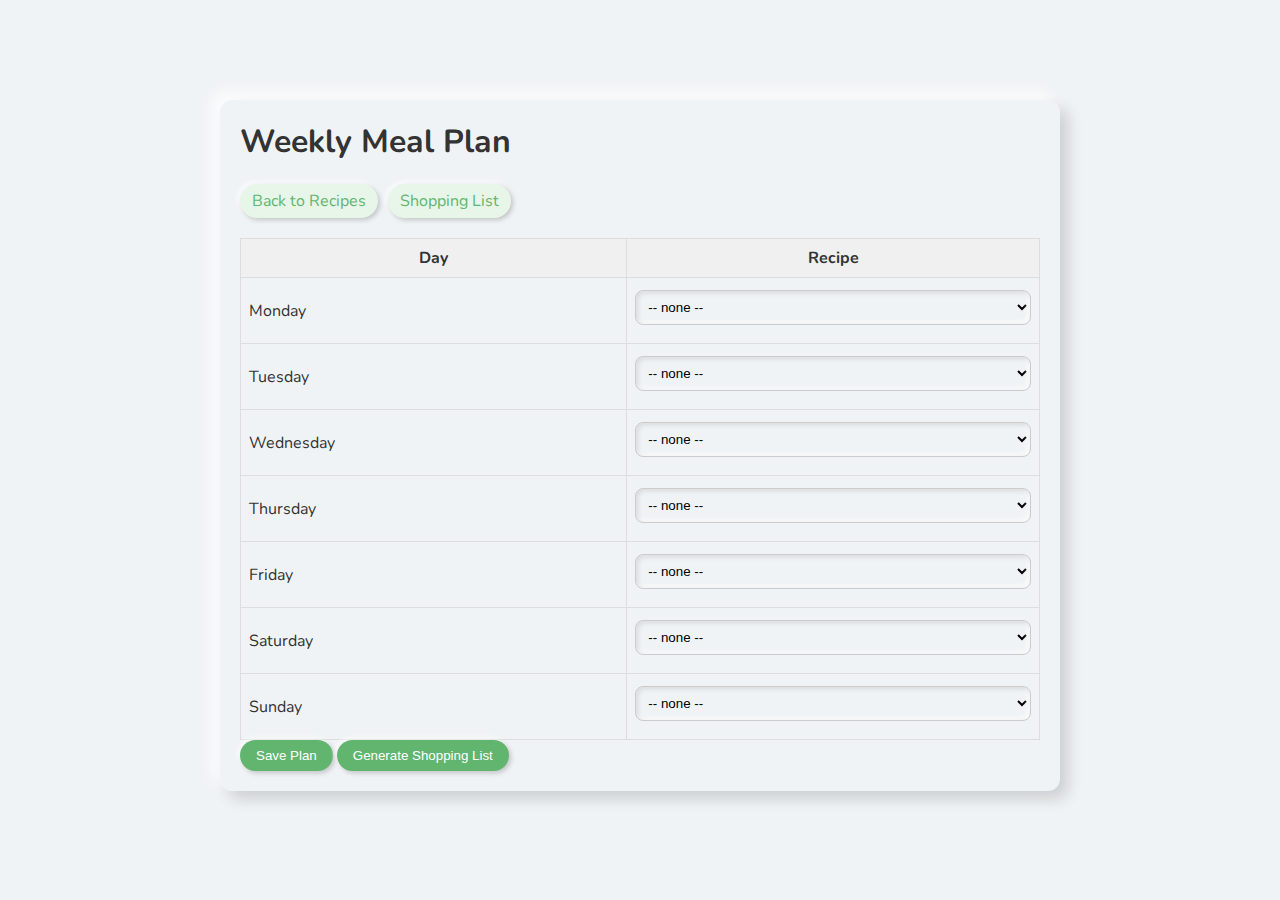
<file: webapp/mealplan.html>
<!DOCTYPE html>
<html lang="en">
<head>
    <meta charset="UTF-8">
    <meta name="viewport" content="width=device-width, initial-scale=1.0">
    <title>Weekly Meal Plan</title>
    <link rel="preconnect" href="https://fonts.googleapis.com">
    <link rel="preconnect" href="https://fonts.gstatic.com" crossorigin>
    <link href="https://fonts.googleapis.com/css2?family=Nunito:wght@400;700&display=swap" rel="stylesheet">
    <link rel="stylesheet" href="https://cdnjs.cloudflare.com/ajax/libs/font-awesome/6.4.0/css/all.min.css">
    <link rel="stylesheet" href="styles.css">
</head>
<body>

    <div class="container">
        <h1>Weekly Meal Plan</h1>
        <nav>
            <a href="index.html">Back to Recipes</a>
            <a href="shoppinglist.html">Shopping List</a>
        </nav>
        <table id="meal-plan">
            <thead>
                <tr><th>Day</th><th>Recipe</th></tr>
            </thead>
            <tbody>
                <tr><td>Monday</td><td><select data-day="mon"></select></td></tr>
                <tr><td>Tuesday</td><td><select data-day="tue"></select></td></tr>
                <tr><td>Wednesday</td><td><select data-day="wed"></select></td></tr>
                <tr><td>Thursday</td><td><select data-day="thu"></select></td></tr>
                <tr><td>Friday</td><td><select data-day="fri"></select></td></tr>
                <tr><td>Saturday</td><td><select data-day="sat"></select></td></tr>
                <tr><td>Sunday</td><td><select data-day="sun"></select></td></tr>
            </tbody>
        </table>
        <button id="save-plan">Save Plan</button>
        <button id="open-list">Generate Shopping List</button>
    </div>


    <script src="app.js"></script>
    <script>
        const selects = document.querySelectorAll('select');
        const recipes = getAllRecipes();
        selects.forEach(sel => {
            sel.innerHTML = '<option value="">-- none --</option>' + recipes.map(r => `<option value="${r.id}">${r.name}</option>`).join('');
        });
        loadMealPlan();
        document.getElementById('save-plan').onclick = function(){
            const plan = {};
            selects.forEach(sel => { plan[sel.dataset.day] = sel.value; });
            localStorage.setItem('mealPlan', JSON.stringify(plan));
            alert('Meal plan saved');
        };
        document.getElementById('open-list').onclick = function(){
            window.location.href = 'shoppinglist.html';
        };
        function loadMealPlan(){
            const plan = JSON.parse(localStorage.getItem('mealPlan') || '{}');
            selects.forEach(sel => { sel.value = plan[sel.dataset.day] || ''; });
        }
    </script>
</body>
</html>
</file>
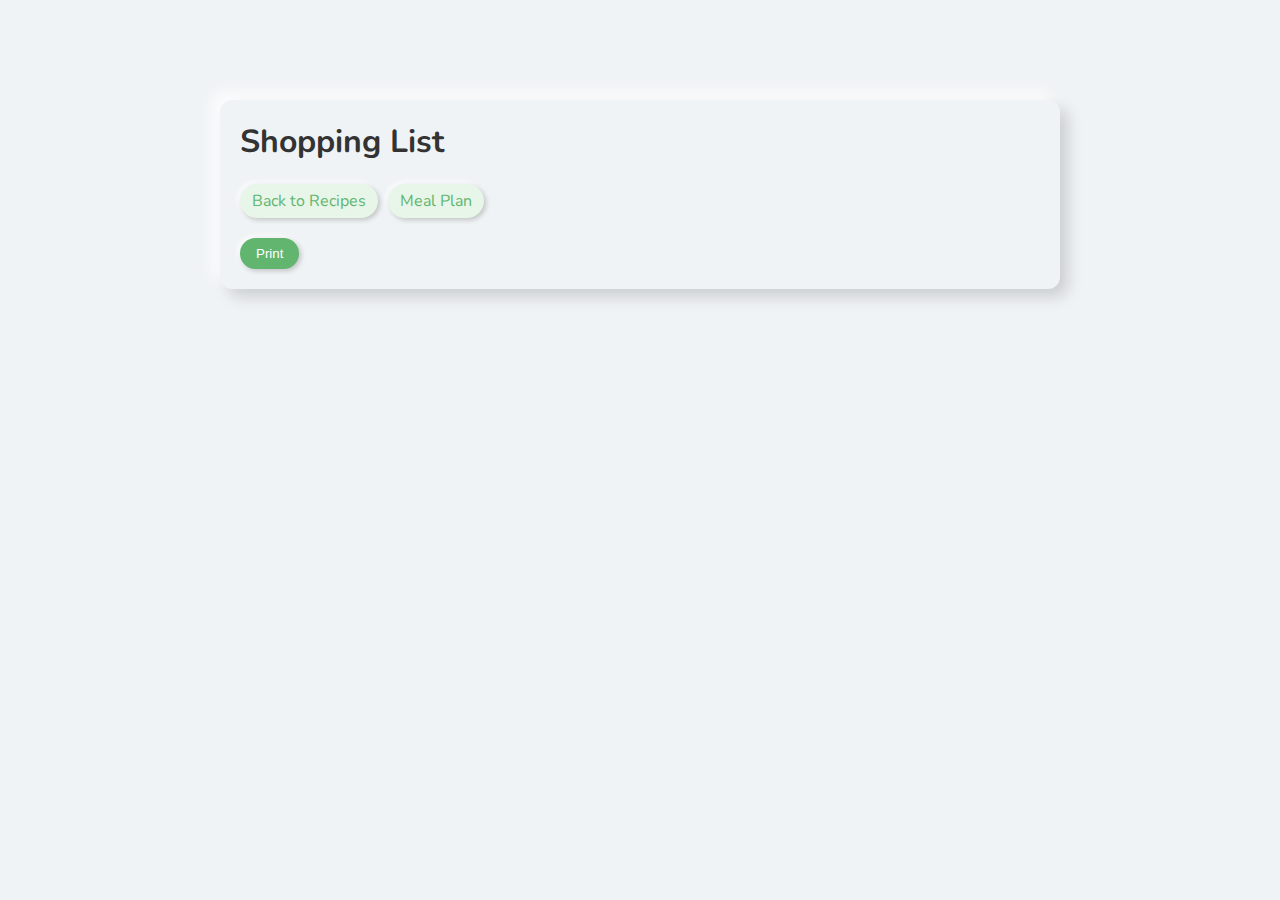
<file: webapp/shoppinglist.html>
<!DOCTYPE html>
<html lang="en">
<head>
    <meta charset="UTF-8">
    <meta name="viewport" content="width=device-width, initial-scale=1.0">
    <title>Shopping List</title>
    <link rel="preconnect" href="https://fonts.googleapis.com">
    <link rel="preconnect" href="https://fonts.gstatic.com" crossorigin>
    <link href="https://fonts.googleapis.com/css2?family=Nunito:wght@400;700&display=swap" rel="stylesheet">
    <link rel="stylesheet" href="https://cdnjs.cloudflare.com/ajax/libs/font-awesome/6.4.0/css/all.min.css">
    <link rel="stylesheet" href="styles.css">
</head>
<body>
    <div class="container">
        <h1>Shopping List</h1>
        <nav>
            <a href="index.html">Back to Recipes</a>
            <a href="mealplan.html">Meal Plan</a>
        </nav>
        <ul id="shopping-list"></ul>
        <button id="print">Print</button>
    </div>

    <script src="app.js"></script>
    <script>
        const plan = JSON.parse(localStorage.getItem('mealPlan') || '{}');
        const list = document.getElementById('shopping-list');
        const pantry = getPantry().map(i => i.name.toLowerCase());
        let ingredients = [];
        Object.values(plan).forEach(id => {
            const r = getRecipe(id);
            if(r){
                ingredients = ingredients.concat(r.ingredients.split(/\n/));
            }
        });
        const counts = {};
        ingredients.forEach(line => {
            const key = line.trim().toLowerCase();
            if(!key) return;
            if(!counts[key]) counts[key] = {text: line, qty: 0};
            counts[key].qty++;
        });
        const items = Object.values(counts);
        list.innerHTML = items.map(it => {
            let text = it.text;
            if(it.qty > 1) text += ` (x${it.qty})`;
            const have = pantry.some(p => text.toLowerCase().includes(p));
            return `<li><label><input type="checkbox"> <span ${have? 'class="have"':''}>${text}${have?' (on hand)':''}</span></label></li>`;
        }).join('');
        list.querySelectorAll('input').forEach(ch => {
            ch.addEventListener('change', () => {
                ch.nextElementSibling.style.textDecoration = ch.checked ? 'line-through' : '';
            });
        });
        document.getElementById('print').onclick = () => window.print();
    </script>
</body>
</html>
</file>
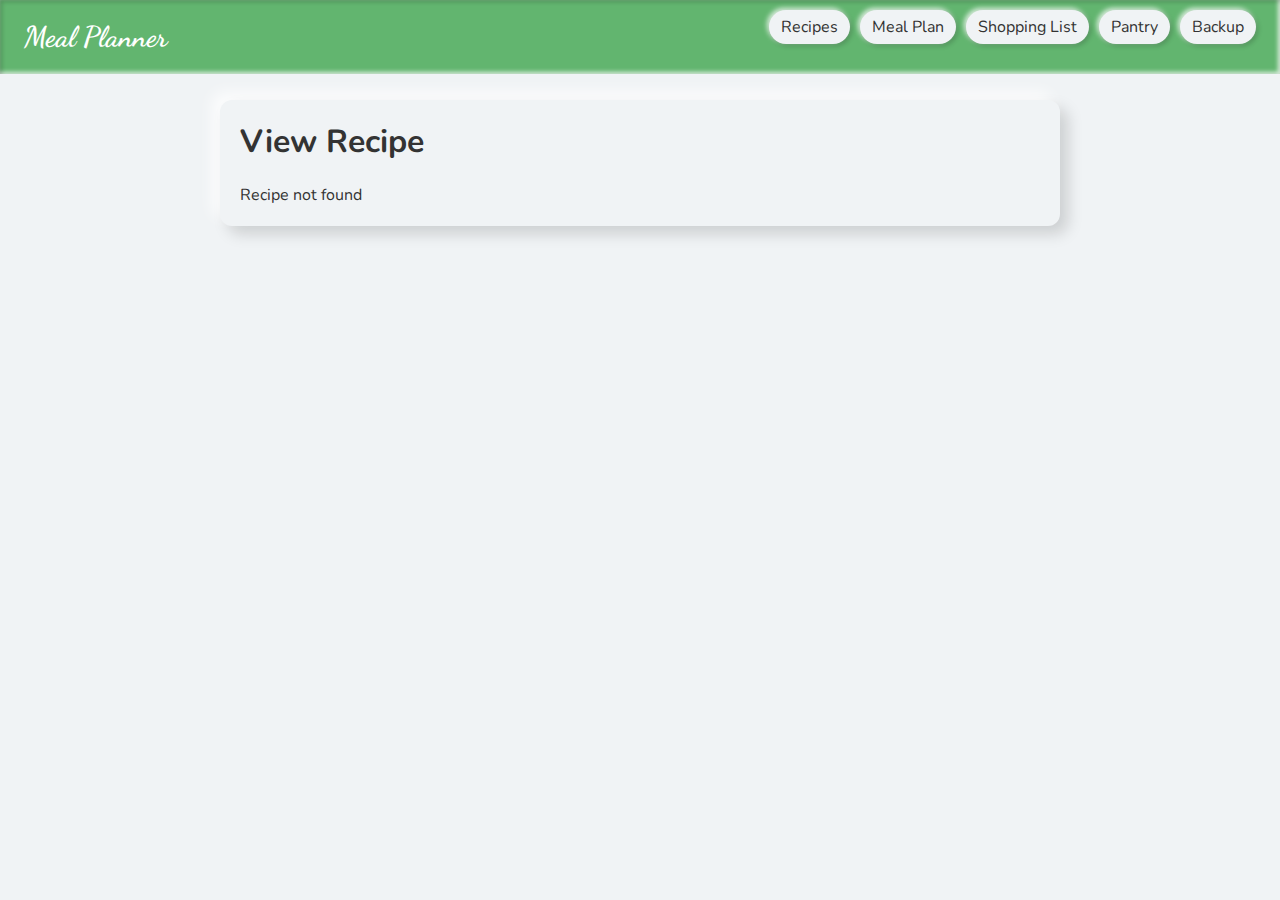
<file: webapp/view.html>
<!DOCTYPE html>
<html lang="en">
<head>
    <meta charset="UTF-8">
    <meta name="viewport" content="width=device-width, initial-scale=1.0">
    <title>View Recipe</title>
    <link rel="preconnect" href="https://fonts.googleapis.com">
    <link rel="preconnect" href="https://fonts.gstatic.com" crossorigin>
    <link href="https://fonts.googleapis.com/css2?family=Nunito:wght@400;700&display=swap" rel="stylesheet">
    <link href="https://fonts.googleapis.com/css2?family=Playfair+Display:wght@700&display=swap" rel="stylesheet">
    <link href="https://fonts.googleapis.com/css2?family=Dancing+Script:wght@700&display=swap" rel="stylesheet">
    <link rel="stylesheet" href="https://cdnjs.cloudflare.com/ajax/libs/font-awesome/6.4.0/css/all.min.css">
    <link rel="stylesheet" href="styles.css">
</head>
<body>
    <header id="navbar">
        <a id="brand" href="index.html">Meal Planner</a>
        <nav class="nav-links">
            <a class="nav-link" href="recipes.html">Recipes</a>
            <a class="nav-link" href="index.html">Meal Plan</a>
            <a class="nav-link" href="shopping.html">Shopping List</a>
            <a class="nav-link" href="pantry.html">Pantry</a>
            <a class="nav-link" href="backup.html">Backup</a>
        </nav>
    </header>

    <div class="container">
        <h1>View Recipe</h1>
        <div id="recipe-details"></div>
    </div>


    <script src="app.js"></script>
    <script>
        const id = new URLSearchParams(window.location.search).get('id');
        const recipe = getRecipe(id);
        if(recipe){
            const container = document.getElementById('recipe-details');
            const photo = recipe.photo ? `<img src="${recipe.photo}" class="recipe-photo">` : '';
            container.innerHTML = `${photo}
                <h2>${recipe.name} <span id="fav" class="favorite${recipe.favorite ? ' filled' : ''}">${recipe.favorite ? '★' : '☆'}</span></h2>
                <p><strong>Category:</strong> ${recipe.category || ''}</p>
                <p><strong>Servings:</strong> <input type="number" id="servings" value="${recipe.servings || 1}" min="1"></p>
                <h3>Ingredients</h3>
                <ul id="ing-list"></ul>
                <h3>Instructions</h3>
                <ol id="steps"></ol>`;

            // populate lists
            const ingredients = recipe.ingredients.split(/\n/);
            const ingList = document.getElementById('ing-list');
            ingredients.forEach(line => {
                const li = document.createElement('li');
                li.innerHTML = `<label><input type="checkbox"> <span class="ing-text"></span></label>`;
                li.querySelector('.ing-text').textContent = line;
                li.querySelector('input').addEventListener('change', function(){
                    li.querySelector('.ing-text').style.textDecoration = this.checked ? 'line-through' : '';
                });
                ingList.appendChild(li);
            });

            const steps = recipe.instructions.split(/\n/);
            const stepList = document.getElementById('steps');
            steps.forEach(step => {
                const li = document.createElement('li');
                li.textContent = step;
                li.addEventListener('click', function(){
                    li.classList.toggle('done');
                });
                stepList.appendChild(li);
            });

            document.getElementById('fav').onclick = function(){
                recipe.favorite = !recipe.favorite;
                toggleFavorite(recipe.id, recipe.favorite);
                this.textContent = recipe.favorite ? '★' : '☆';
                this.classList.toggle('filled', recipe.favorite);
            };

            const baseServings = recipe.servings || 1;
            const baseLines = ingredients.slice();
            const servInput = document.getElementById('servings');
            servInput.addEventListener('input', updateQuantities);
            updateQuantities();

            function updateQuantities(){
                const factor = parseFloat(servInput.value)/baseServings;
                document.querySelectorAll('#ing-list .ing-text').forEach((span, i) => {
                    span.textContent = scaleLine(baseLines[i], factor);
                });
            }

            function scaleLine(line, factor){
                const m = line.match(/^(\d+[\d\/. ]*)\s+(.*)/);
                if(!m) return line;
                const qty = parseQuantity(m[1]);
                if(isNaN(qty)) return line;
                const newQty = formatQuantity(qty * factor);
                return newQty + ' ' + m[2];
            }

            function parseQuantity(str){
                let total = 0;
                str.trim().split(/\s+/).forEach(part => {
                    if(part.includes('/')){
                        const [a,b] = part.split('/');
                        total += parseFloat(a)/parseFloat(b);
                    } else {
                        total += parseFloat(part);
                    }
                });
                return total;
            }

            function formatQuantity(num){
                return (Math.round(num*100)/100).toString();
            }
        } else {
            document.getElementById('recipe-details').textContent = 'Recipe not found';
        }
        document.querySelectorAll('#navbar nav a').forEach(a=>{if(a.getAttribute('href')===location.pathname.split('/').pop())a.classList.add('active');});
    </script>
</body>
</html>
</file>
<file: webapp/styles.css>
:root {
    --primary-color: #62b56f;
    --navbar-accent: var(--primary-color);
    --background: #f0f3f5;
    --text-color: #333;
    --navbar-height: 60px;
}

body {
    font-family: 'Nunito', system-ui, -apple-system, BlinkMacSystemFont, 'Segoe UI', Roboto, 'Helvetica Neue', Arial, sans-serif;
    margin: 0;
    background: var(--background);
    color: var(--text-color);
    padding-top: var(--navbar-height);
}

.container {
    max-width: 800px;
    margin: 40px auto;
    background: var(--background);
    padding: 20px;
    border-radius: 12px;
    box-shadow: 8px 8px 15px rgba(0,0,0,0.15), -8px -8px 15px rgba(255,255,255,0.8);
}

#calendar-page.container {
    max-width: none;
    margin: 20px;
    min-height: calc(100vh - var(--navbar-height));
    display: flex;
    flex-direction: column;
}

h1 {
    margin-top: 0;
}

nav {
    display: flex;
    gap: 10px;
    margin-bottom: 20px;
}

nav a {
    text-decoration: none;
    color: var(--primary-color);
    padding: 6px 12px;
    border-radius: 20px;
    background: #e8f5e9;
    box-shadow: 2px 2px 5px rgba(0,0,0,0.2), -2px -2px 5px rgba(255,255,255,0.8);
    transition: background-color 0.3s ease, transform 0.2s ease;
    display: inline-block;
}

nav a:hover {
    background: #c8e6c9;
    transform: translateY(-2px);
}

#navbar {
    position: fixed;
    top: 0;
    left: 0;
    width: 100%;
    padding: 10px 1.5rem;
    box-sizing: border-box;
    display: flex;
    align-items: center;
    gap: 10px;
    background: var(--navbar-accent);
    box-shadow: inset 2px 2px 4px rgba(0,0,0,0.2), inset -2px -2px 4px rgba(255,255,255,0.8);
    z-index: 1000;
}

#brand {
    font-family: 'Dancing Script', cursive;
    font-size: 1.8rem;
    font-weight: 700;
    margin-right: auto;
    text-decoration: none;
    color: #fff;
    cursor: pointer;
}

.nav-links {
    display: flex;
    gap: 10px;
    flex-wrap: wrap;
    align-items: center;
}

#navbar .nav-link {
    text-decoration: none;
    color: var(--text-color);
    padding: 6px 12px;
    border-radius: 20px;
    background: var(--background);
    box-shadow: 2px 2px 5px rgba(0,0,0,0.2), -2px -2px 5px rgba(255,255,255,0.8);
    transition: transform 0.2s ease;
    max-width: 100%;
    overflow: hidden;
    text-overflow: ellipsis;
    white-space: nowrap;
}

#navbar .nav-link:hover, #brand:hover {
    transform: translateY(-2px);
}

#navbar .nav-link.active {
    background: var(--primary-color);
    color: #fff;
}

table {
    width: 100%;
    border-collapse: collapse;
    margin-top: 20px;
}

th, td {
    border: 1px solid #ddd;
    padding: 8px;
}

th {
    background: #f0f0f0;
}

textarea,
input[type="text"],
select {
    width: 100%;
    padding: 8px;
    border: 1px solid #ccc;
    border-radius: 8px;
    box-sizing: border-box;
    margin-top: 4px;
    margin-bottom: 10px;
    background: var(--background);
    box-shadow: inset 2px 2px 5px rgba(0,0,0,0.1), inset -2px -2px 5px rgba(255,255,255,0.7);
}

input[type="checkbox"] {
    accent-color: var(--primary-color);
    transform: scale(1.1);
}

textarea {
    height: 120px;
}

button {
    background: var(--primary-color);
    color: #fff;
    border: none;
    padding: 8px 16px;
    border-radius: 20px;
    cursor: pointer;
    box-shadow: 2px 2px 5px rgba(0,0,0,0.2), -2px -2px 5px rgba(255,255,255,0.8);
    transition: background-color 0.3s ease, transform 0.2s ease;
}

button:hover {
    background: #45a049;
    transform: translateY(-2px);

}

.filters {
    display: flex;
    gap: 10px;
    margin-bottom: 10px;
}

#search {
    padding-left: 30px;
    background: url('data:image/svg+xml,%3Csvg xmlns="http://www.w3.org/2000/svg" fill="%23999" viewBox="0 0 16 16"%3E%3Cpath d="M11.742 10.344a6.5 6.5 0 1 0-1.397 1.398h-.001l3.85 3.85.708-.708-3.85-3.85zm-5.242 1.107a5 5 0 1 1 0-10 5 5 0 0 1 0 10z"/%3E%3C/svg%3E') no-repeat 8px center, var(--background);
    background-size: 16px;
}

.fav, .favorite {
    cursor: pointer;
    font-size: 1.3em;
    color: #ccc;
    transition: color 0.3s, transform 0.2s;
}

.fav.filled, .favorite.filled {
    color: gold;
}

.fav:hover, .favorite:hover {
    transform: scale(1.2);
}

.recipe-photo {
    max-width: 100%;
    height: auto;
    margin-bottom: 10px;
}

.thumb {
    width: 50px;
    height: 50px;
    object-fit: cover;
    border-radius: 6px;
    box-shadow: 0 1px 3px rgba(0,0,0,0.2);
    vertical-align: middle;
}

.action {
    margin-right: 6px;
    color: var(--primary-color);
    transition: color 0.3s ease, transform 0.2s ease;
}

.action:hover {
    color: #45a049;
    transform: translateY(-2px);
}

.have {
    color: #999;
}

.step.done {
    text-decoration: line-through;
}

/* Calendar UI */
#calendar-grid {
    display: grid;
    grid-template-columns: repeat(7, 1fr);
    grid-auto-rows: 1fr;
    gap: 6px;
    height: 100%;
}

.weekdays {
    display: grid;
    grid-template-columns: repeat(7, 1fr);
    margin-top: 10px;
    margin-bottom: 6px;
    text-align: center;
    font-weight: bold;
}

#calendar-grid .day, #calendar-grid .empty {
    min-height: 100px;
    padding: 4px;
    border: 1px solid #ddd;
    border-radius: 8px;
    background: var(--background);
    position: relative;
}

#calendar-grid .day:hover {
    background: #e8f5e9;
    cursor: pointer;
}

.day-num {
    font-weight: bold;
    margin-bottom: 2px;
}

.popover {
    position: absolute;
    inset: 0;
    background: var(--background);
    border-radius: 8px;
    padding: 4px;
    box-shadow: inset 2px 2px 5px rgba(0,0,0,0.2), inset -2px -2px 5px rgba(255,255,255,0.8);
    z-index: 10;
}

.popover ul {
    list-style: none;
    padding: 0;
    margin: 0 0 4px 0;
}

.popover li {
    display: flex;
    justify-content: space-between;
    align-items: center;
}

.popover input {
    width: calc(100% - 30px);
}

.month-nav {
    display: flex;
    justify-content: center;
    align-items: center;
    gap: 10px;
    margin-bottom: 6px;
}

/* Modal Picker */
.modal {
    position: fixed;
    inset: 0;
    background: rgba(0,0,0,0.4);
    display: flex;
    align-items: center;
    justify-content: center;
    opacity: 0;
    pointer-events: none;
    transition: opacity 0.3s ease;
    z-index: 2000;
}
.modal.show {
    opacity: 1;
    pointer-events: auto;
}
.modal.hidden {
    display: none;
}
.modal-content {
    background: var(--background);
    border-radius: 12px;
    padding: 1rem;
    width: 90%;
    max-width: 600px;
    max-height: calc(100vh - 4rem);
    box-shadow: 8px 8px 15px rgba(0,0,0,0.15), -8px -8px 15px rgba(255,255,255,0.8);
    display: flex;
    flex-direction: column;
}
.modal-header {
    display: flex;
    justify-content: space-between;
    align-items: center;
    margin-bottom: 0.5rem;
}
.modal-close {
    background: none;
    border: none;
    font-size: 1.5rem;
    cursor: pointer;
}
.filter-bar {
    display: flex;
    gap: 10px;
    flex-wrap: wrap;
    margin-bottom: 0.5rem;
}
.recipe-list {
    flex: 1;
    overflow-y: auto;
    display: flex;
    flex-direction: column;
    gap: 6px;
}
.recipe-item {
    display: flex;
    align-items: center;
    gap: 10px;
    padding: 6px;
    border-radius: 8px;
    background: var(--background);
    box-shadow: inset 2px 2px 5px rgba(0,0,0,0.1), inset -2px -2px 5px rgba(255,255,255,0.7);
}
.recipe-item img {
    width: 50px;
    height: 50px;
    object-fit: cover;
    border-radius: 6px;
}
.recipe-item .name {
    flex: 1;
}
.scheduled {
    display: flex;
    flex-wrap: wrap;
    gap: 4px;
    margin-bottom: 0.5rem;
}
.sched-chip {
    display: flex;
    align-items: center;
    gap: 4px;
    padding: 2px 6px;
    border-radius: 12px;
    background: var(--background);
    box-shadow: inset 2px 2px 4px rgba(0,0,0,0.1), inset -2px -2px 4px rgba(255,255,255,0.7);
}
</file>
